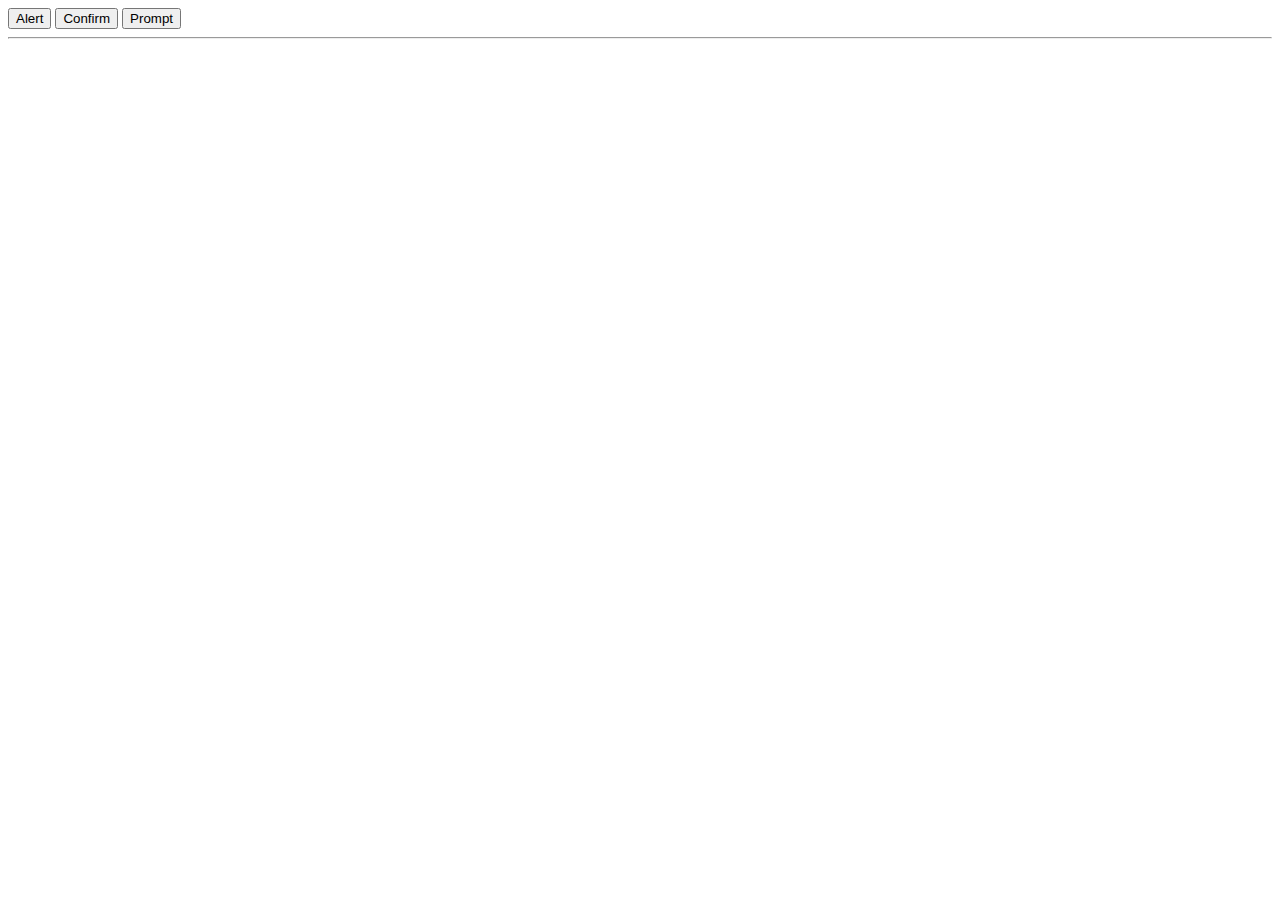
<file: customdialog.html>
<!DOCTYPE html>
<html lang = "en">
    <head>
        <meta name="keywords" content="HTML">
        <meta name="author" content="Neal Parimoo">
        <title>The custom dialog</title>
        <meta charset="UTF-8">
    </head>
    <body>
        <button id='alert2'>Alert</button>
        <button id='confirm2'>Confirm</button>
        <button id='prompt2'>Prompt</button>
        <hr>
        <output id="output2"></output>
    </body>
    <script type = "module">
        import {myAlert} from './customdialog.js';
        let alertBtn2 = document.getElementById('alert2');
        alertBtn2.addEventListener('click', function (event) {
            myAlert();
        });
        import {myConfirm, yesFunction, noFunction} from './customdialog.js';
        window.yesFunction = yesFunction;
        window.noFunction = noFunction;
        let confirmBtn2 = document.getElementById('confirm2');
        confirmBtn2.addEventListener('click', function (event) {
            myConfirm();
        });
        import {myPrompt, submitFunction} from './customdialog.js';
        window.submitFunction = submitFunction;
        let promptBtn2 = document.getElementById('prompt2');
        promptBtn2.addEventListener('click', function (event) {
            myPrompt();
        })
    </script>
    </html>
</file>
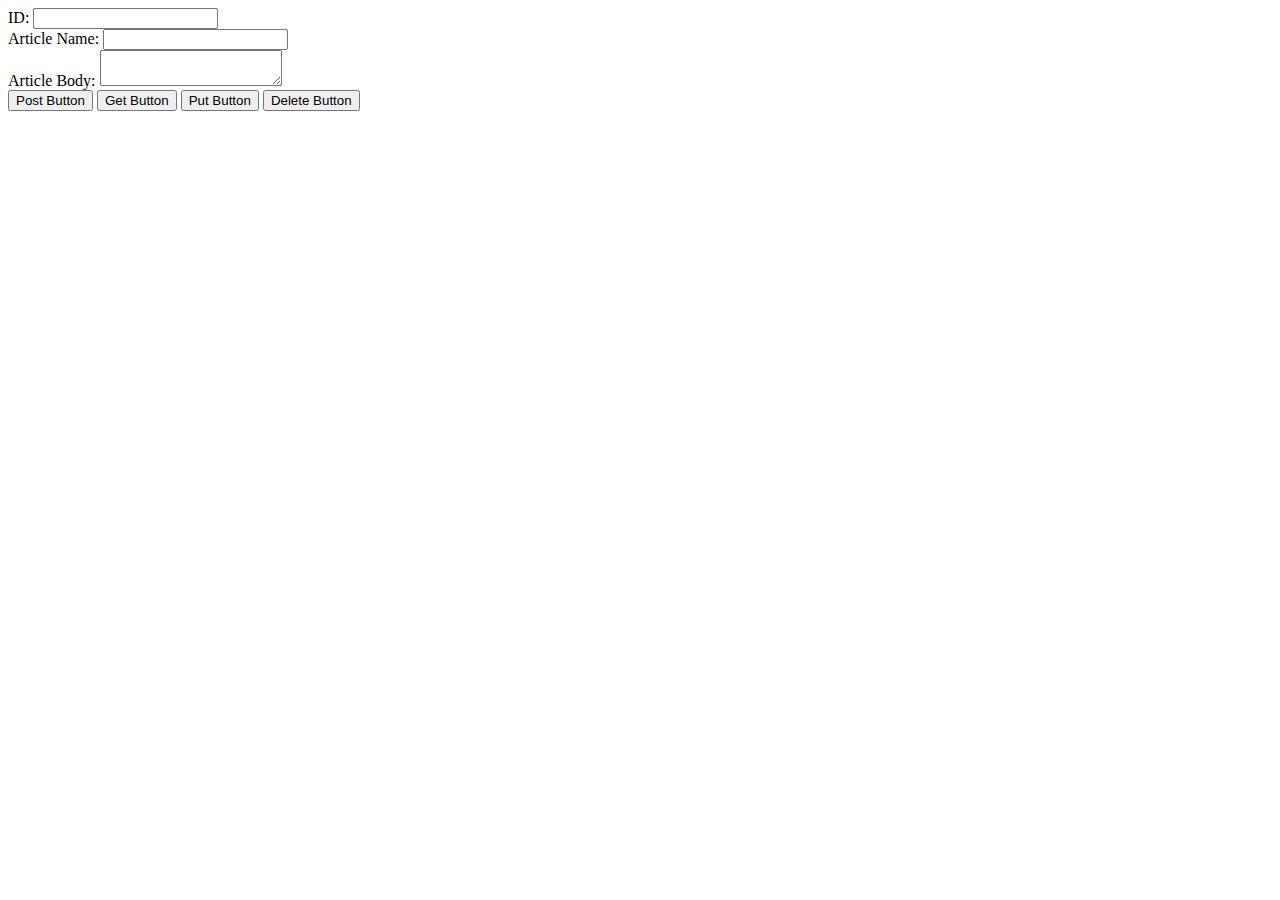
<file: methodtest.html>
<!DOCTYPE html>
<html lang = "en">
<head>
	<title>New Post</title>
    <meta name="keywords" content="HTML">
    <meta name="author" content="Neal Parimoo">
    <meta charset="UTF-8">
</head>
<body>
    <form id="fake-record">
        <label for="fake-record-id">ID: </label>
        <input type="number" id="fake-record-id" name="fake-record-id"><br>
        <label for="article-name">Article Name:</label>
        <input type="text" id="article-name" name="article-name"> <br>
        <label for="article-body">Article Body:</label>
        <textarea id="article-body"></textarea>
        <!-- include the date right now with a call to new Date() -->
    
    </form>

    <button id="post-button">Post Button</button>
    <button id="get-button">Get Button</button>
    <button id="put-button">Put Button</button>
    <button id="delete-button">Delete Button</button>

    <output id="response"></output>
    
    <style>
        output
        {
            white-space: pre;
            background-color: #FFFDD0;

        }
    </style>

    <script type="module">
        import {ErrorMessage, setOutput} from './styleMethod.js';
        const postBtn = document.getElementById('post-button');
        const getBtn = document.getElementById('get-button');
        const putBtn = document.getElementById('put-button');
        const deleteBtn = document.getElementById('delete-button');

        let fakeRecordIDval = document.getElementById("fake-record-id");
        let articleName = document.getElementById("article-name");
        let articleBody = document.getElementById("article-body");

        let output = document.getElementById('response');
    

        postBtn.addEventListener('click', () => {
        
            let postContent = {
            fakeRecordID: fakeRecordIDval.value,
            articleName: articleName.value,
            articleBody: articleBody.value,
            date: new Date()
        }

            const xhr = new XMLHttpRequest();
            xhr.onreadystatechange = function () {
                if(this.readyState === XMLHttpRequest.DONE)
                {
                    if(this.status === 200)
                    {
                        setOutput(this.responseText, output);
                    }
                    else
                    {
                        ErrorMessage(this.statusText);
                    }
                }
            }
            xhr.open('POST', 'https://httpbin.org/post'); //async is default set to true
            xhr.setRequestHeader("Content-Type", "application/json");
            xhr.send(JSON.stringify(postContent));
            //post button should read data and send it to https://httpbin.org/post
        });
        getBtn.addEventListener('click', () => {
            const xhr = new XMLHttpRequest();
            xhr.onreadystatechange = function () {
                if(this.readyState === XMLHttpRequest.DONE)
                {
                    if(this.status === 200)
                    {
                        setOutput(this.responseText, output);
                        //textArea??

                    }
                    else
                    {
                        ErrorMessage(this.statusText);
                    }
                }
            }
            xhr.open('GET', `https://httpbin.org/get?id=${fakeRecordIDval.value}`);
            xhr.send();
        });
        putBtn.addEventListener('click', () => {
            
            let postContent = {
            fakeRecordID: fakeRecordIDval.value,
            articleName: articleName.value,
            articleBody: articleBody.value,
            date: new Date()
        }

            const xhr = new XMLHttpRequest();
            xhr.onreadystatechange = function () {
                if(this.readyState === XMLHttpRequest.DONE)
                {
                    if(this.status === 200)
                    {
                        setOutput(this.responseText, output);
                    }
                    else
                    {
                        ErrorMessage(this.statusText);
                    }
                }
            }
            xhr.open('PUT', 'https://httpbin.org/put'); //async is default set to true
            xhr.setRequestHeader("Content-Type", "application/json");
            xhr.send(JSON.stringify(postContent));
        });
        deleteBtn.addEventListener('click', () => {
            const xhr = new XMLHttpRequest();
            xhr.onreadystatechange = function () {
                if(this.readyState === XMLHttpRequest.DONE)
                {
                    if(this.status === 200)
                    {
                        setOutput(this.responseText, output);
                    }
                    else
                    {
                        ErrorMessage(this.statusText);
                    }
                }
            }
            xhr.open('DELETE', `https://httpbin.org/delete?id=${fakeRecordIDval.value}`);
            xhr.send();
        });
    </script>
</body>
</html>
</file>
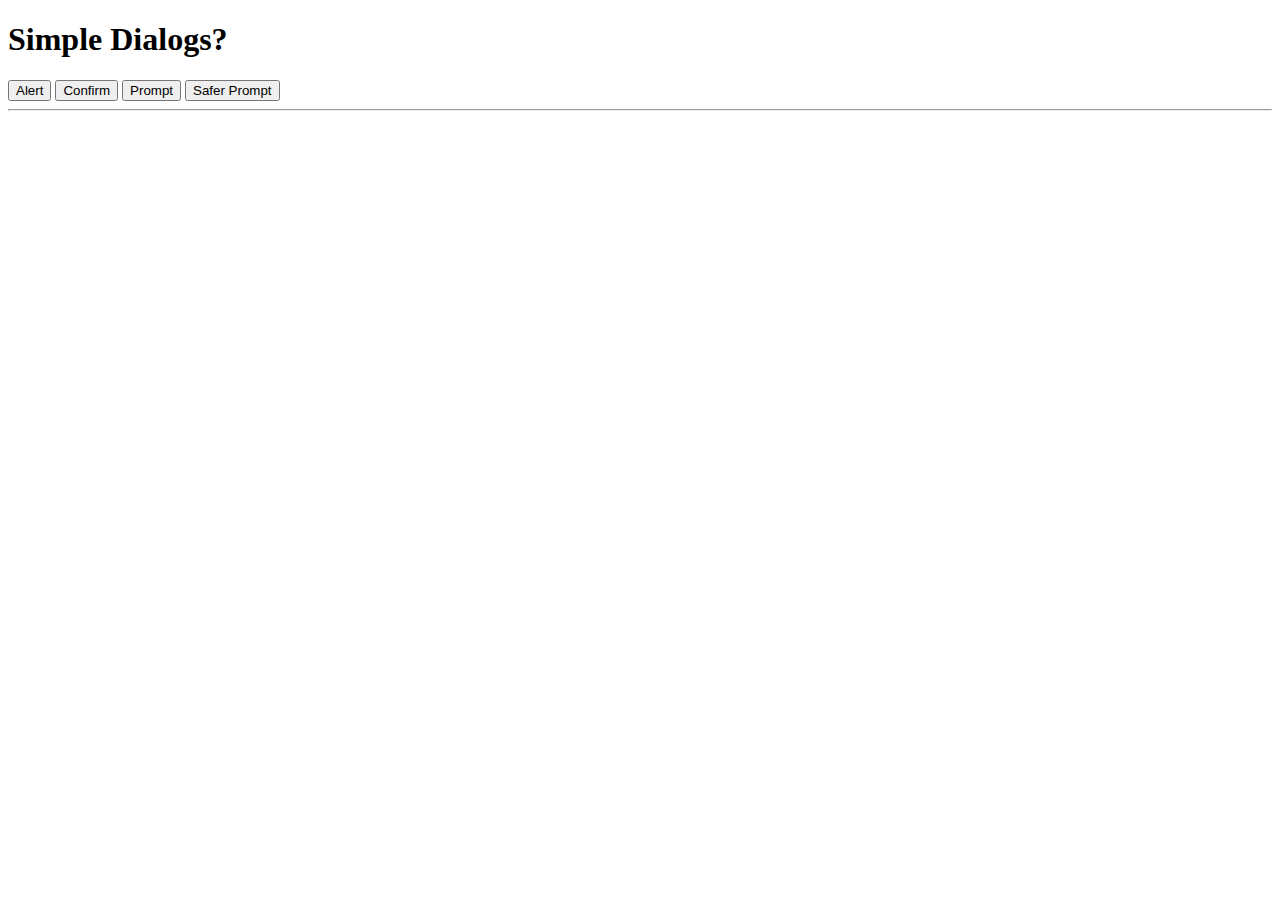
<file: nativedialogs.html>
<!DOCTYPE html>
<html lang = "en">
    <head>
        <meta name="keywords" content="HTML">
        <meta name="author" content="Neal Parimoo">
        <title>HTML Elements Reference</title>
        <meta charset="UTF-8">
    </head>

    <body>
        <h1><b>Simple Dialogs?</b></h1>
        <button id='alert'>Alert</button>
        <button id='confirm'>Confirm</button>
        <button id='prompt'>Prompt</button>
        <button id='safePrompt'>Safer Prompt</button>
        <hr>
        <output id='output'></output>
        

    </body>
    <script>
        //import {sayHi} from './customdialog.js';
        let alertBtn = document.getElementById('alert');
        alertBtn.addEventListener('click', function (event) {

            alert("Alert Pressed!");
        });
        let confirmBtn = document.getElementById('confirm');
        var output = document.getElementById('output');
        confirmBtn.addEventListener('click', (event) => {
            var output2 = confirm("Do you confirm this?");
            if(output2)
            {
                output.textContent = `Confirm Result: ${output2}`;
            }
            else
            {
                output.textContent = `Confirm Result: ${output2}`;
            }
        });
        let promptBtn = document.getElementById('prompt');
        promptBtn.addEventListener('click', function (event) {
            var output3 = prompt("What is your name?");
            if(output3 == null)
            {
                output.textContent = "Prompt result: User didn't type anything";
            }
            output.textContent = `Prompt result: ${output3}`;
        })
        let safePromptBtn = document.getElementById('safePrompt');
        safePrompt.addEventListener('click', function (event) {
            var output3 = prompt("What is your name?");
            if(output3 == null)
            {
                output.textContent = "Prompt result: User didn't type anything";
            }
            output.textContent = `Prompt result: ${output3}`;
        })
    </script>
</html>
</file>
